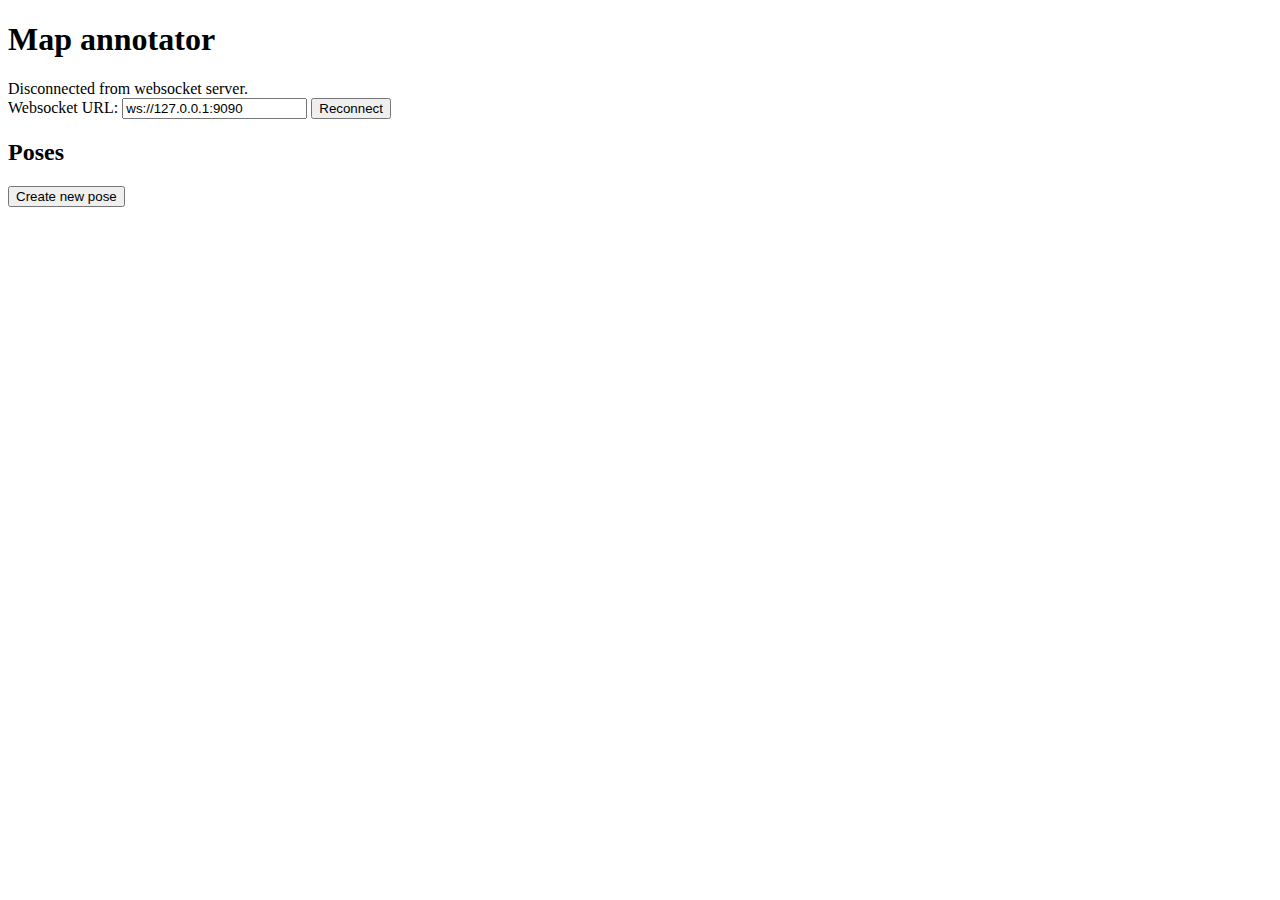
<file: map_annotator/frontend/index.html>
<!doctype html>
<html>
	<head>
		<title>Map annotator</title>
    <meta name="viewport" content="width=device-width, initial-scale=1">
		<link rel="stylesheet" type="text/css" href="annotator.css" />
    <script src="eventemitter2.js"></script>
    <script src="roslib.js"></script>
    <script src="pose.js"></script>
    <script src="pose_list.js"></script>
    <script src="app.js"></script>
	</head>
	<body onload="init()">
    <h1>Map annotator</h1>
    <div id="websocket">
      <span id="websocketStatus"></span><br />
      <label for="websocketUrl">Websocket URL:</label>
      <input id="websocketUrl" type="text"></input>
      <input id="websocketButton" type="button" value="Reconnect"></input>
    </div>
    <h2>Poses</h2>
    <div>
      <input id="createButton" type="button" value="Create new pose" />
    </div>
    <div id="poseList"></div>
	</body>
</html>
</file>
<file: map_annotator/frontend/annotator.css>
#poseList > div {
  margin-top: 5px;
}
#poseList input[type=button] {
  margin-left: 10px;
}
</file>
